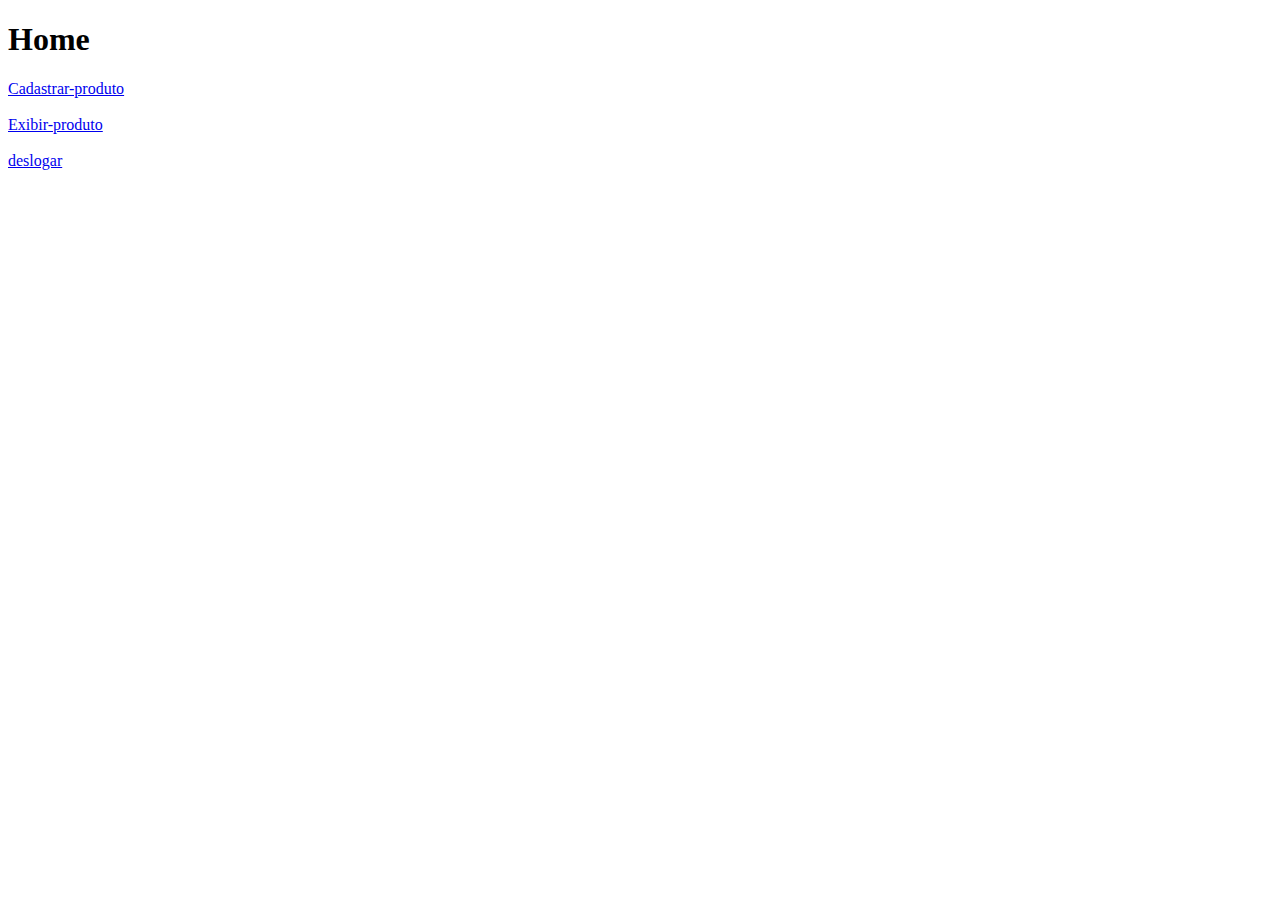
<file: src/main/resources/static/home.html>
<!DOCTYPE html>
<html lang="pt-br">
<head>
    <meta charset="UTF-8">
    <meta name="viewport" content="width=device-width, initial-scale=1.0">
    <link rel="shortcut icon" href="/src/main/resources/static/assets/styles/img/5758879.png" type="image/x-icon">
    <title>Home</title>
</head>
<body>
    <h1>Home</h1>
    <a href="#">Cadastrar-produto</a> <br> <br>
    <a href="#">Exibir-produto</a> <br> <br>
    <a href="/logout">deslogar</a>
</body>
</html>
</file>
